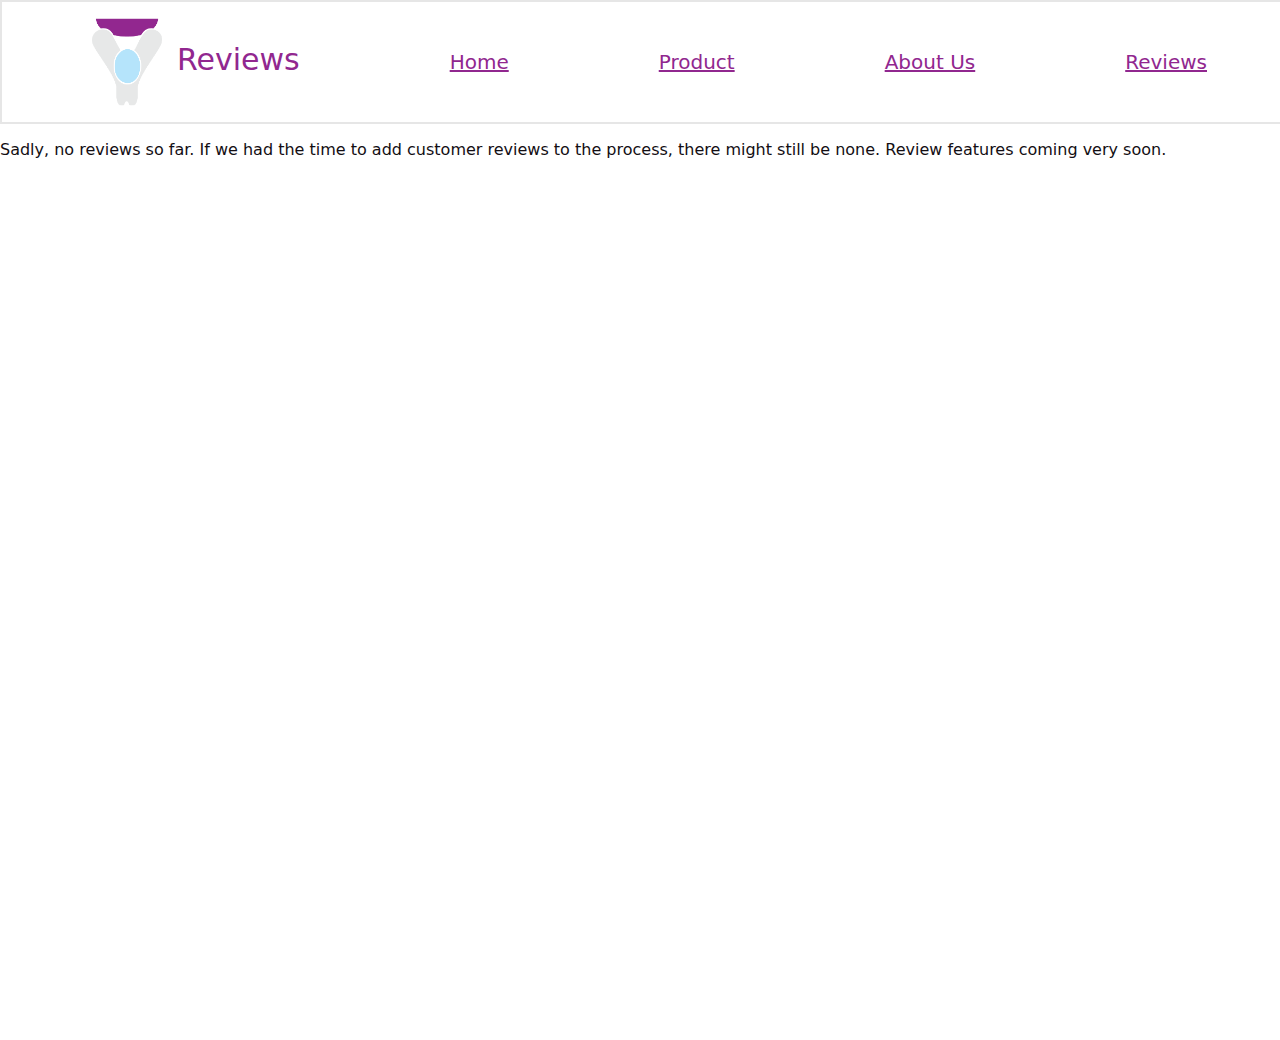
<file: reviews.html>
<!DOCTYPE html>
<html>
    <body>
        <div id="topbar">
            <div style="display: flex; flex-direction: row;">
            <img src="logo.png" style="height:100px;position: relative;top:10">
            <p style="font-size: 30px; color:var(--acai)">Reviews</p>
        </div>
            <a class="page_link" href="https://oliver-cameron.github.io/yoyetti">Home</a>
            <a class="page_link" href="https://oliver-cameron.github.io/yoyetti/product">Product</a>
            <a class="page_link" href="https://oliver-cameron.github.io/yoyetti/about">About Us</a>
            <a class="page_link" href="https://oliver-cameron.github.io/yoyetti/reviews">Reviews</a>
        </div>
        <div id="main">
<p> Sadly, no reviews so far. If we had the time to add customer reviews to the process, there might still be none. Review features coming very soon.</p>
    </div> 
</div> 
    </body>
    <head>
        <script src="reviews.js" type="module"></script>
        <link href="yoyetti.css" rel="stylesheet">
        <link rel="icon" type="image/x-icon" href="favicon.ico">
        <title>YoYetti Product</title>
    <meta charset="UTF-8">
    <meta name="viewport" content="width=device-width, initial-scale=1.0">
    <meta http-equiv="X-UA-Compatible" content="ie=edge">
    </head>
</html>
</file>
<file: yoyetti.css>
#topbar{
    height: 120px;
    width:100vw;
    position:sticky;
    top:0;
    border: 2px var(--yeti-white) solid;
    background-color: #fff;
    display: flex;
    flex-direction: row;
    justify-content: space-around;
    align-items: center;
    z-index: 3;
}
body{
    width:100%;
    height:100vh;
    margin:0;
    overflow: hidden;
    font-family: system-ui, -apple-system, BlinkMacSystemFont, 'Segoe UI', Roboto, Oxygen, Ubuntu, Cantarell, 'Open Sans', 'Helvetica Neue', sans-serif;
    color: var(--blackberry);
}
html{
    width:100%;
    height:100vh;
    scroll-behavior: initial;
}
#main{
    height: 100%;
    width:100%;
    position: relative;
}
@font-face {
    font-family: Sf-Pro;
    src: url(SF-Pro.ttf);
}

.page_link{
    color: var(--acai);
    font-size: 20px;
}
.para-left{
    display:flex;
    gap: 30px;
    width: 100%;
    flex-direction: row;
}
.para-right{
    gap: 30px;
    display:flex;
    width: 100%;
    flex-direction: row-reverse;
}
.para-left, .para-right{
    display: flex;
  margin: 10px;  
}
.para-left > div, .para-right > div{
    width: 50%
}
#containmain{
    z-index: 2;
    display: block;
    /*flex-direction: column;*/
    row-gap: 120px;
    /*padding: 10px;*/
    font-family: Sf-Pro;
    font-size: 30px;
    background-color: #ffffff;
    position: absolute;
    -webkit-backdrop-filter: blur(5px);
    backdrop-filter: blur(5px);
    height:calc(100vh - 120px);
    overflow-x: hidden;
    overflow-y: scroll;
    border-spacing: 20px;
    width: 100%;
    bottom: 0;
}
#background{
    z-index: 1;
    position:absolute;
    top:0px;
    overflow-y:hidden;
    height:calc(100vh);
}
#background img{
    width: 100px;;
    height: 100px;
}

#containmain > div :not(#vidcontain){
    margin-bottom: 100px;
    overflow-x: hidden;
}
:root{
    --acai: #91278f;
    --yeti-blue: #b6e4fa;
    --yeti-white: #e6e6e6;
    --banana: #eebb22;
    --blueberry: #4f86f7;
    --coconut: #cb8763;
    --mango: #e84440;
    --pear: #cdd75c;
    --blackberry: #130e13;
}
.vitmin-container{
    width: 120px;
    height: 120px;
}
.vitmin-container p{
    font-size: 20px;
    color: var(--acai);
}
#vitmin-grid{
    display: flex;
    flex-flow: row wrap;
    gap: 50px 50px;
    justify-content: center;
    width: 100%;
    align-content: space-around;
}
.ingredient-container{
    width: 480px;
    height: 500px;
    display: flex;
    flex-direction: column;
    align-items: center;
    justify-content:flex-start;
    color: var(--content-colour);
    gap: 5px;
}
.ingredient-container img{
    height: 270px;
    /*overflow-y: hidden;*/
}
.ingredient-container h3{
    font-size: 30px;
    font-weight: bolder;
}
.ingredient-container p{
    font-size: 20px;
    text-align: center;

}
.vitminingredient{
    display: flex;
    flex-direction: row;
    width: 250px;
    justify-content: space-around;
    flex-wrap: wrap;
}
.vitminingredient img{
    width: 40px;
    height: 40px;
}
#containmain > div > img :not(.vitmin-container img){
    max-width:45%;
    max-height:100%;
}

#containmain > div > div > p{
    padding: 10px;
    word-wrap: normal;
    width:90%;
}
.vitmin-container img{
    width: 100px;
    height: 100px;
}
#vidcontain{
    height: 1000px;
}
</file>
